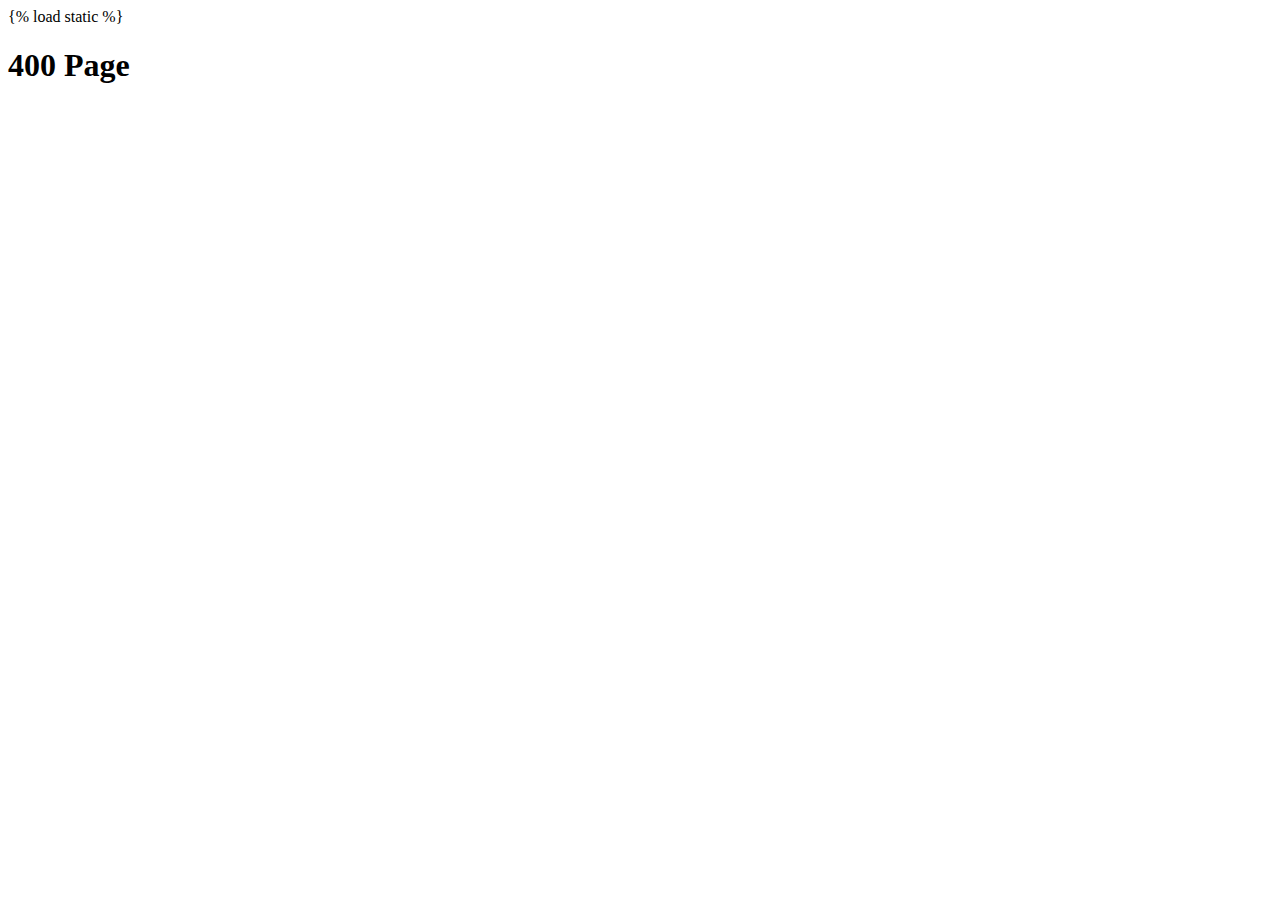
<file: templates/errors/400page.html>
{% load static %}
<!DOCTYPE html>
<html lang="en">
<head>
    <meta charset="UTF-8">
    <meta http-equiv="X-UA-Compatible" content="IE=edge">
    <meta name="viewport" content="width=device-width, initial-scale=1.0">
    <title>404</title>
</head>
<body>
<h1> 400 Page</h1>
</body>
</html>
</file>
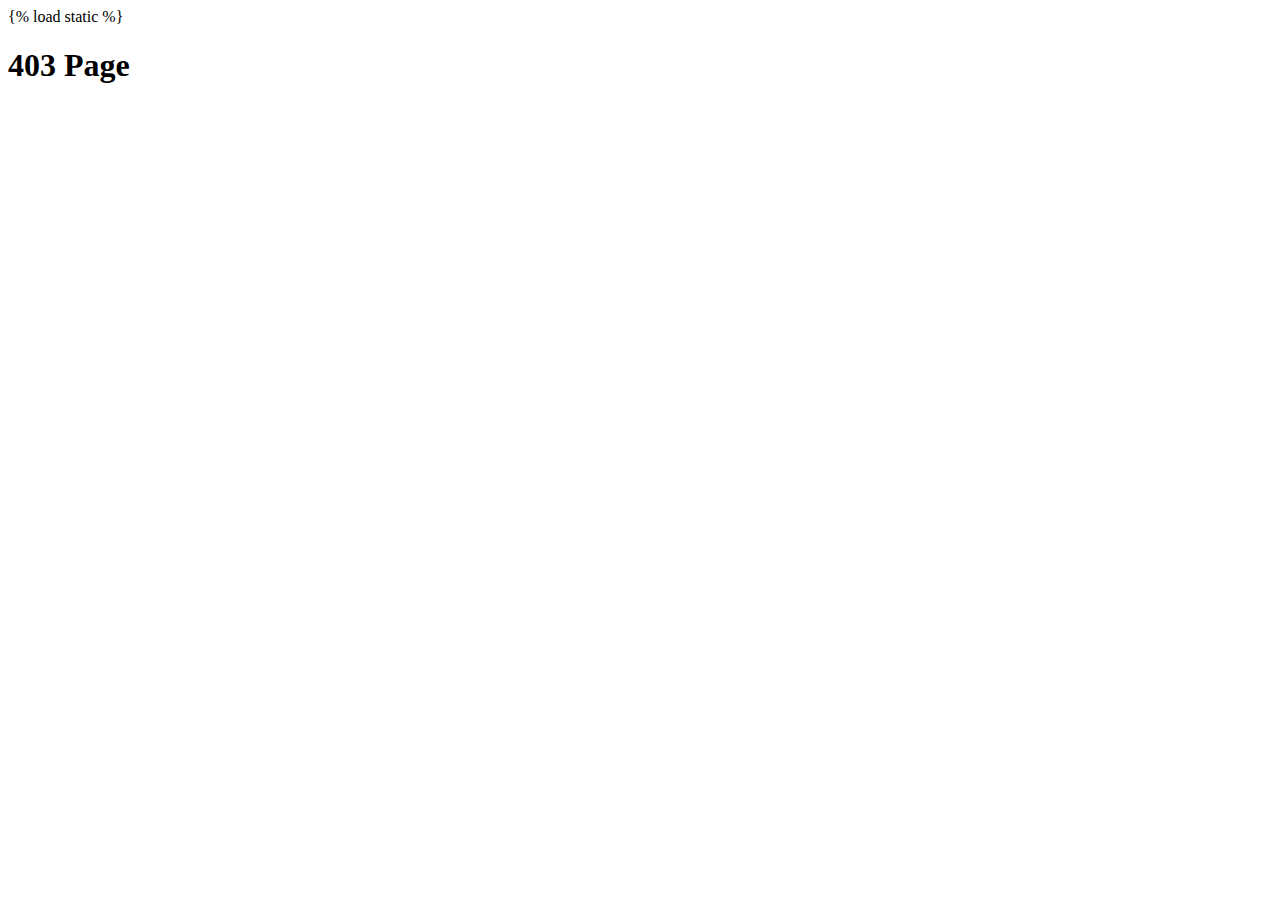
<file: templates/errors/403page copy.html>
{% load static %}
<!DOCTYPE html>
<html lang="en">
<head>
    <meta charset="UTF-8">
    <meta http-equiv="X-UA-Compatible" content="IE=edge">
    <meta name="viewport" content="width=device-width, initial-scale=1.0">
    <title>404</title>
</head>
<body>
<h1> 403 Page </h1>
</body>
</html>
</file>
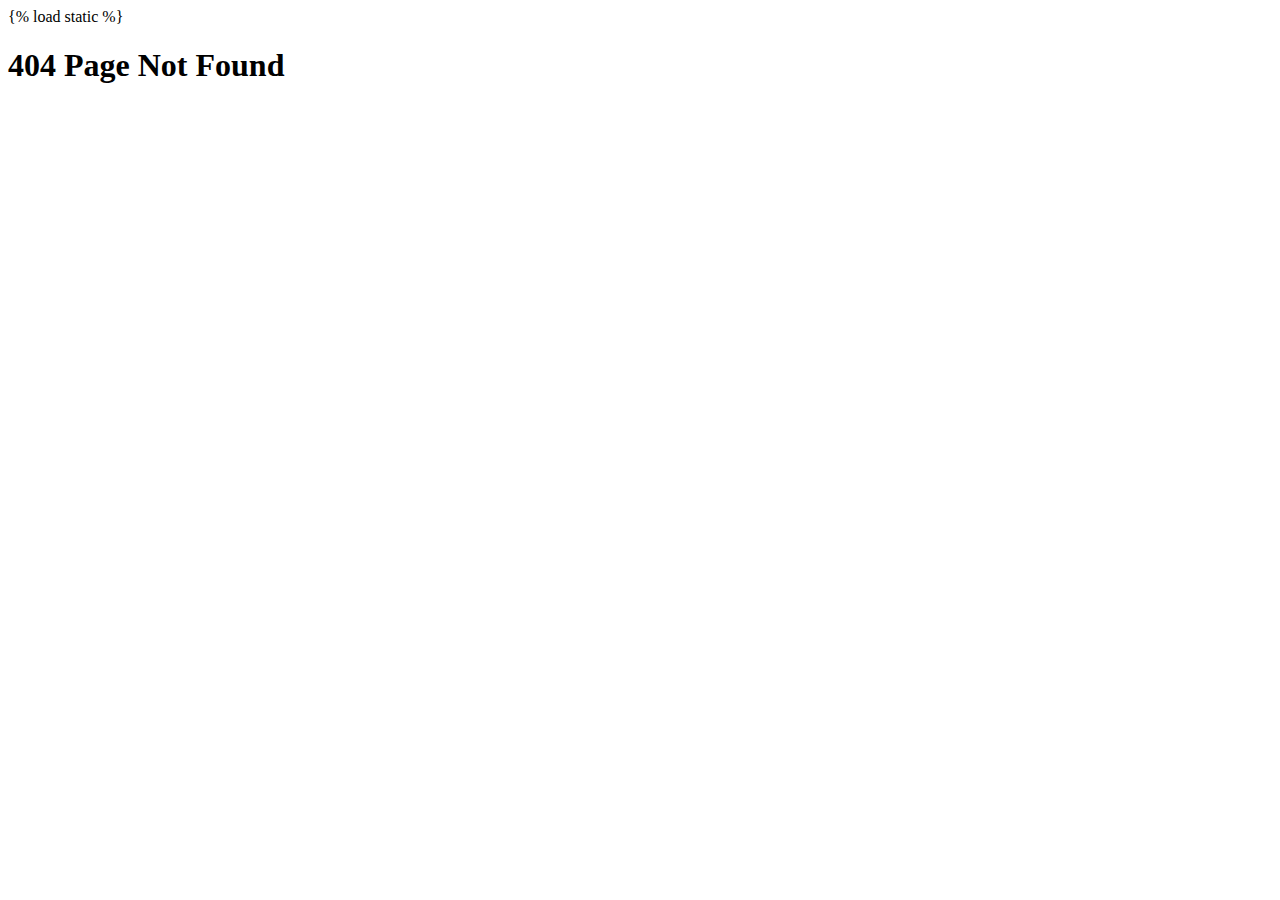
<file: templates/errors/404page.html>
{% load static %}
<!DOCTYPE html>
<html lang="en">
<head>
    <meta charset="UTF-8">
    <meta http-equiv="X-UA-Compatible" content="IE=edge">
    <meta name="viewport" content="width=device-width, initial-scale=1.0">
    <title>404</title>
</head>
<body>
<h1> 404 Page Not Found </h1>
</body>
</html>
</file>
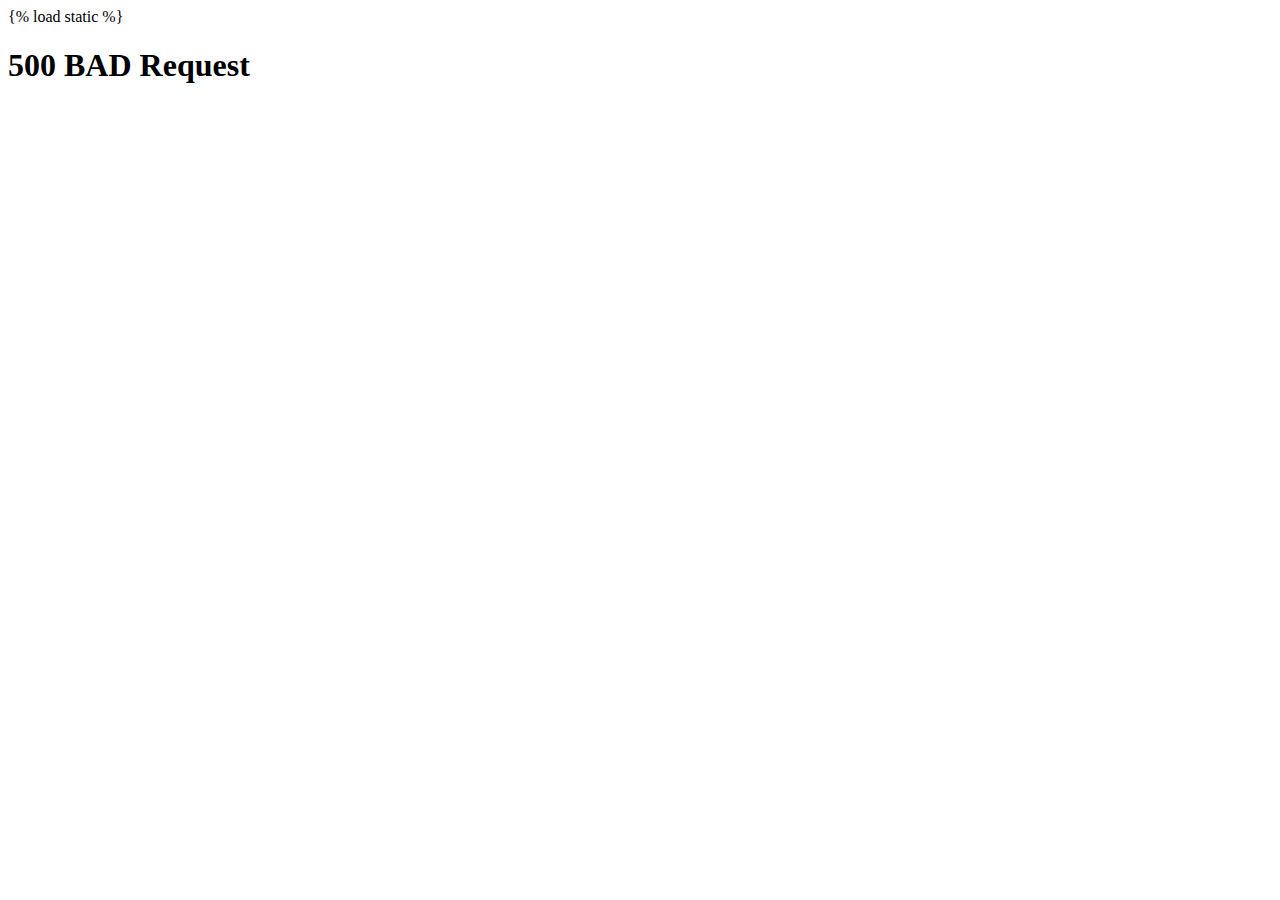
<file: templates/errors/500page.html>
{% load static %}
<!DOCTYPE html>
<html lang="en">
<head>
    <meta charset="UTF-8">
    <meta http-equiv="X-UA-Compatible" content="IE=edge">
    <meta name="viewport" content="width=device-width, initial-scale=1.0">
    <title>500</title>
</head>
<body>
<h1> 500 BAD Request </h1>
</body>
</html>
</file>
